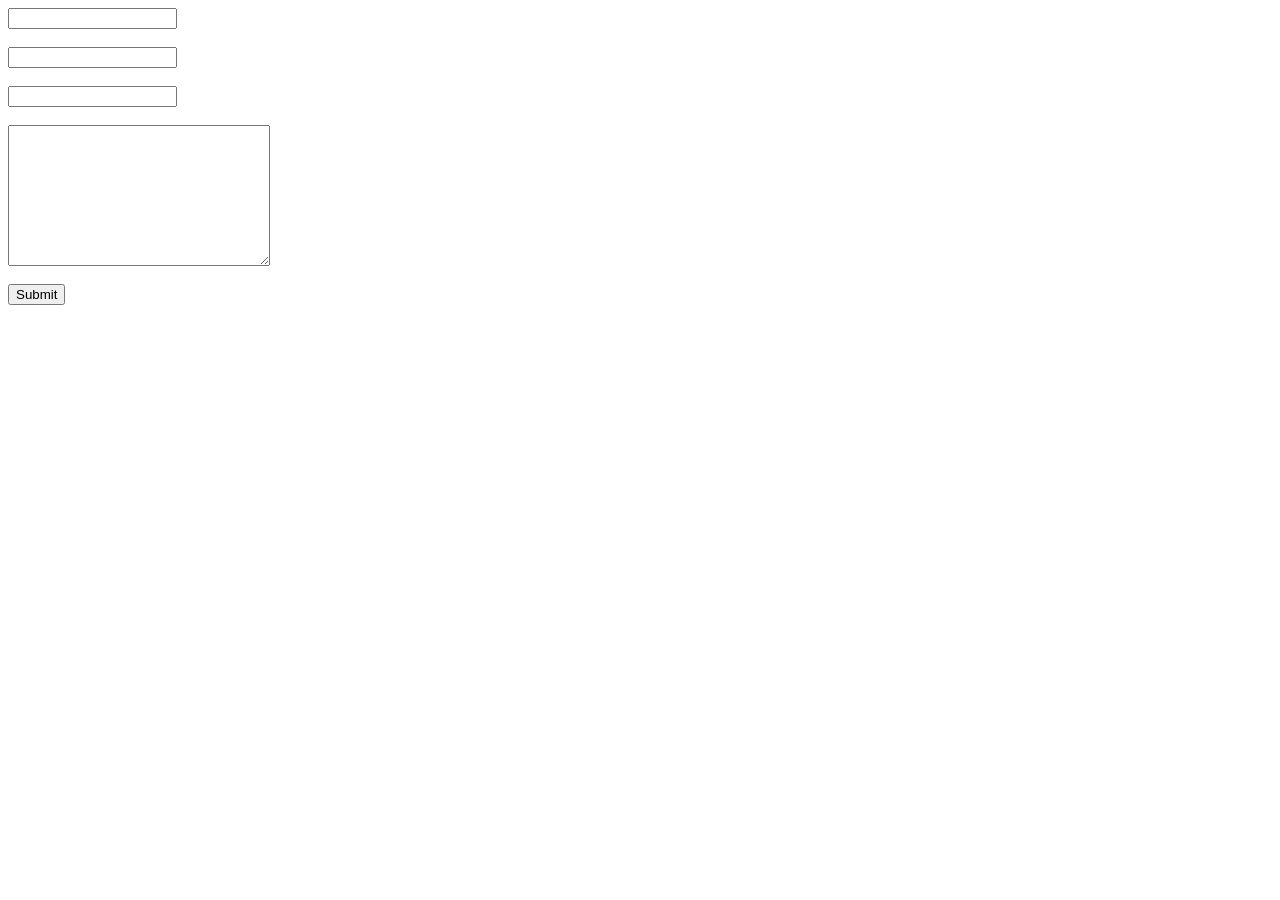
<file: PHP-folder/contactus.html>
<!DOCTYPE html PUBLIC "-//W3C//DTD XHTML 1.0 Transitional//EN" "http://www.w3.org/TR/xhtml1/DTD/xhtml1-transitional.dtd">
<html xmlns="http://www.w3.org/1999/xhtml">
<head>
<meta http-equiv="Content-Type" content="text/html; charset=UTF-8" />
<title>Contact Us</title>
</head>

<body>

<form method="POST" action="mailer.php">
   <input type="text" name="name" size="19"><br>
   <br>
   <input type="text" name="email" size="19"><br>
   <br>
   <input type="text" name="phone" size="19"><br>
   <br>
   <textarea rows="9" name="message" cols="30"></textarea>
   <br>
   <br>
   <input type="submit" value="Submit" name="submit">
</form>

</body>
</html>
</file>
